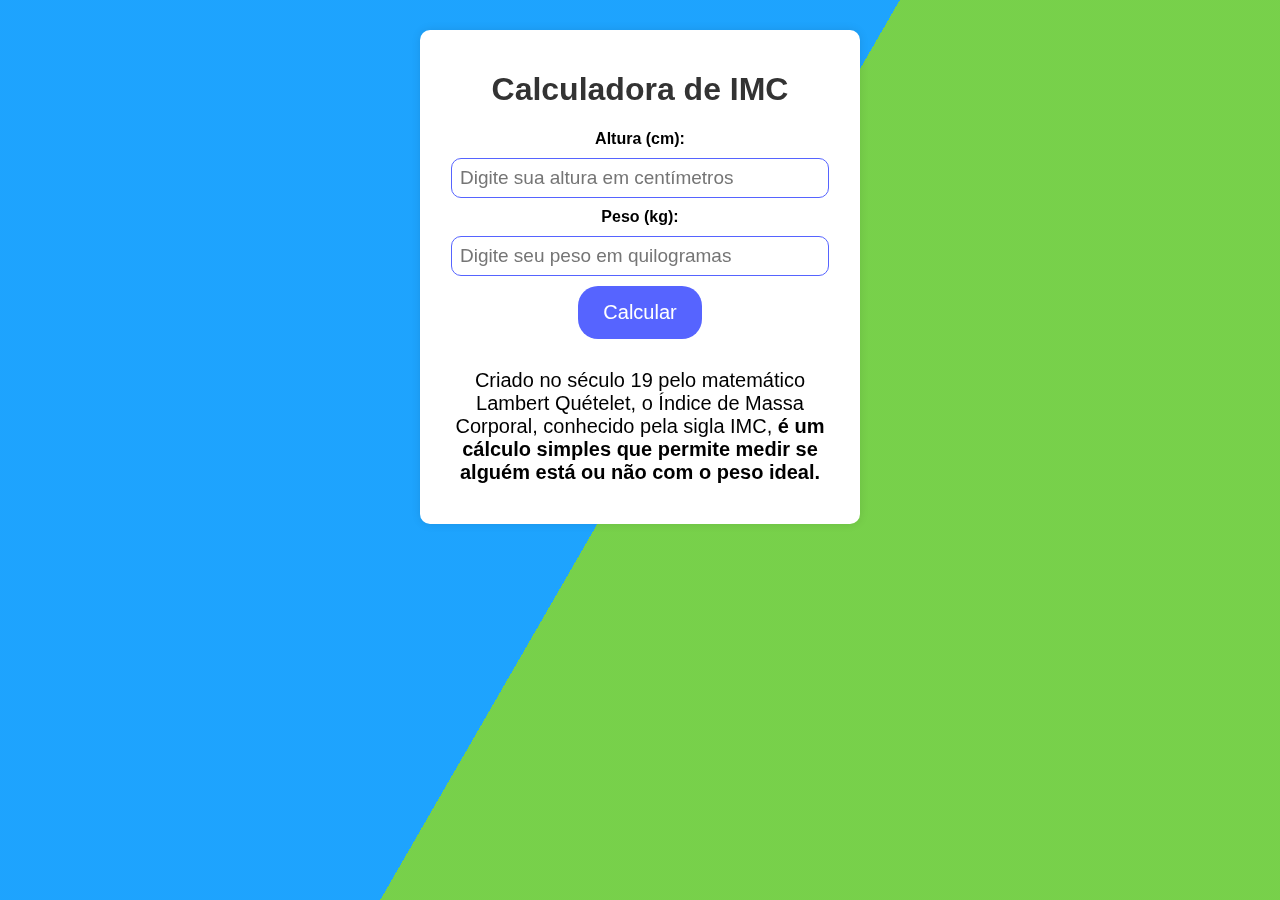
<file: index.html>
<!DOCTYPE html>
<html lang="pt-br">
<head>
    <meta charset="UTF-8">
    <meta name="viewport" content="width=device-width, initial-scale=1.0">
    <link rel="stylesheet" href="style.css">
    <title>Calculadora IMC</title>
</head>
<body>
    
    <div id="container">
    <h1>Calculadora de IMC</h1>
    <label for="altura">Altura (cm):</label>
    <input type="number" id="altura" placeholder="Digite sua altura em centímetros" required>
    <label for="peso">Peso (kg):</label>
    <input type="number" id="peso" placeholder="Digite seu peso em quilogramas" required>
    <button onclick="calcularIMC()">Calcular</button>
    <div id="resultado"></div>
    <p>Criado no século 19 pelo matemático Lambert Quételet, o Índice de Massa Corporal, conhecido pela sigla IMC, <b>é um cálculo simples que permite medir se alguém está ou não com o peso ideal.</b></p>
  </div>


  <div class="bg"></div>
<div class="bg bg2"></div>
<div class="bg bg3"></div>
<script src="script.js"></script>
</body>
</html>
</file>
<file: style.css>
body {
    font-family: Arial, sans-serif;
    background-color: #f4f4f4;
    text-align: center;
  }

  h1 {
    color: #333;
  }

  #container {
    margin: 30px auto;
    max-width: 400px;
    padding: 20px;
    background-color: #fff;
    border-radius: 10px;
    box-shadow: 0 0 10px rgba(0, 0, 0, 0.1);
  }

  label {
    display: block;
    margin-bottom: 10px;
    font-weight: bold;
  }

  input[type="number"] {

    margin-bottom: 10px;
    width: 90%;
    padding: 8px;
    border: 1px solid #5664ff;
    border-radius: 10px;
    font-size: 19px;
}

  button {
    margin-bottom: 10px;
    background-color: #5664ff;
    color: #ffffff;
    font-size: 20px;
    padding: 15px 25px;
    border: none;
    border-radius: 20px;
    cursor: pointer;
    transition: .2s;
}
  button:hover{
    transition: .2s;
    background-color: #4352ff;
  }
#container p{
    font-size: 20px;
}

  
.bg {
    animation:slide 3s ease-in-out infinite alternate;
    background-image: linear-gradient(-60deg, #6c3 50%, #09f 50%);
    bottom:0;
    left:-50%;
    opacity:.5;
    position:fixed;
    right:-50%;
    top:0;
    z-index:-1;
  }
  
  .bg2 {
    animation-direction:alternate-reverse;
    animation-duration:4s;
  }
  
  .bg3 {
    animation-duration:5s;
  }

  
  @keyframes slide {
    0% {
      transform:translateX(-25%);
    }
    100% {
      transform:translateX(25%);
    }
  }
</file>
